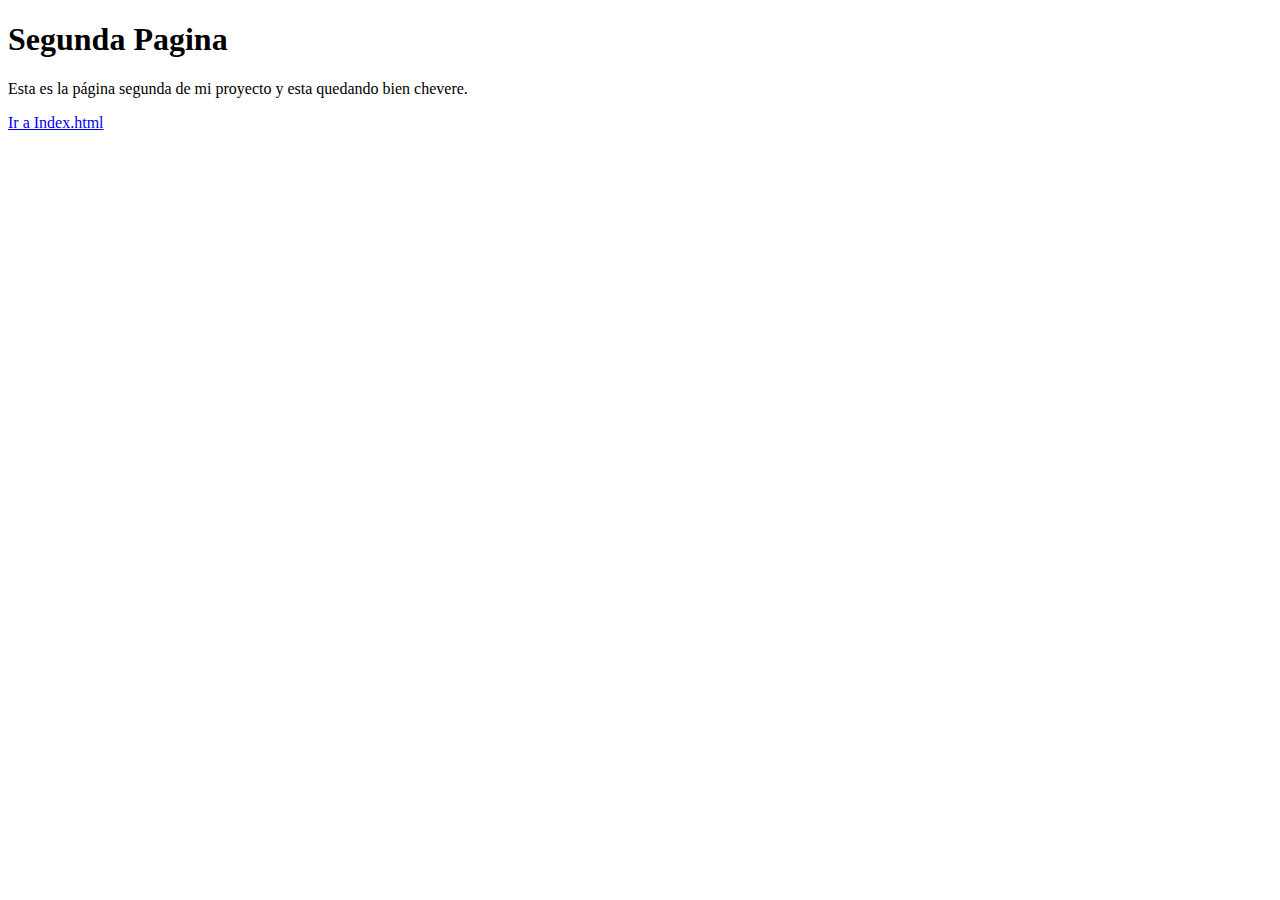
<file: segunda.html>
<!DOCTYPE html>
<html>
<head>
	<meta charset="utf-8">
	<meta name="viewport" content="width=device-width, initial-scale=1">
	<title>SEGUNDA</title>
</head>
<body>
	<h1>Segunda Pagina</h1>
	<p> Esta es la página segunda
	 de mi proyecto y esta quedando
	 bien chevere. </p>
	 <a href="../index.html">Ir a Index.html</a>
</body>
</html>
</file>
